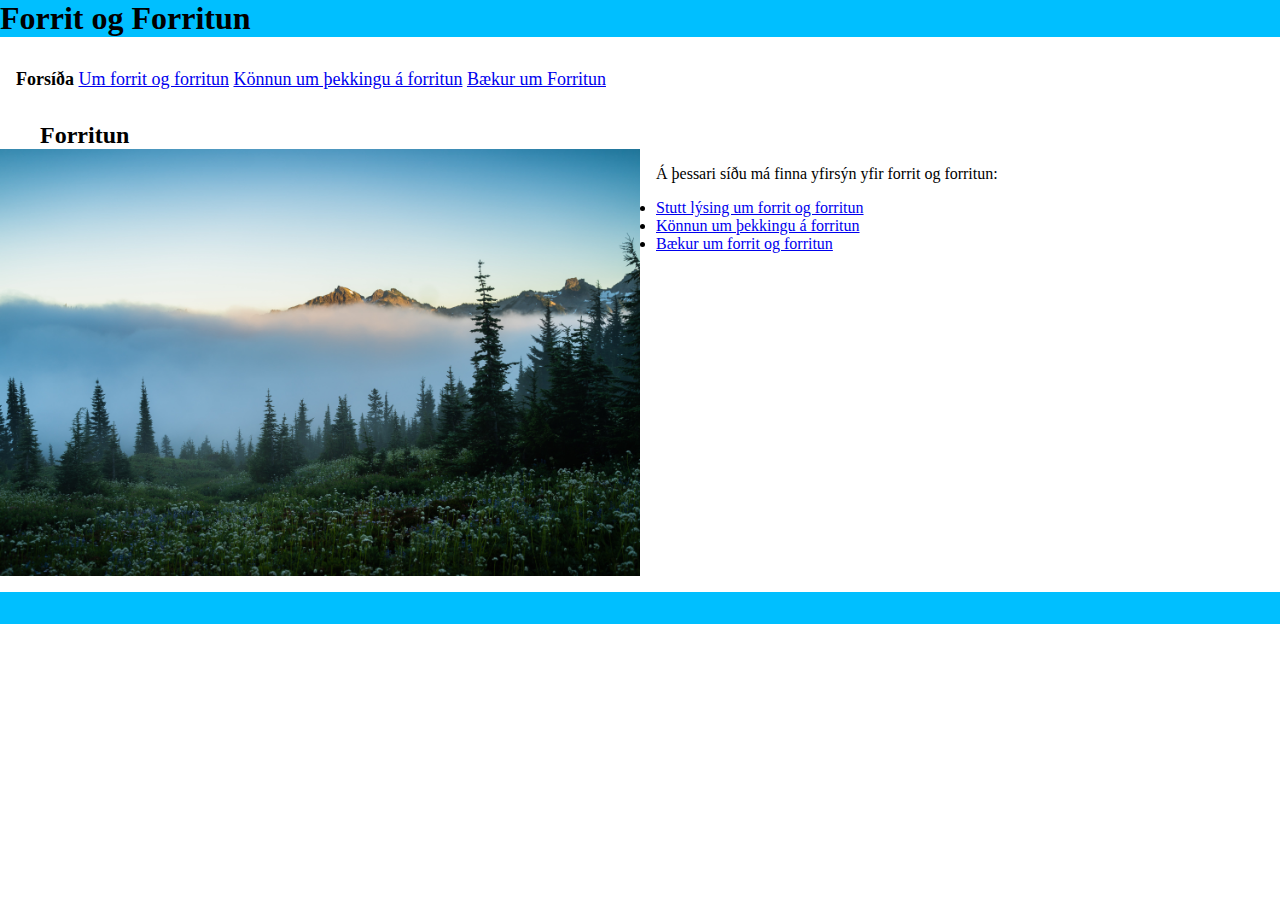
<file: index.html>
<!DOCTYPE html>
<html land="is">
  <head>
    <meta charset="utf-8" />
    <title>Forrit og Forritun</title>
    <meta name="description" content="" />
    <meta property="og:title" content="forrit og forritun" />
    <meta property="og:image" content="./myndir.img/hallo.jpg" />
    <link rel="stylesheet" href="style.css">
  </head>
  <body>
    <div class="content">
      <header>
        <h1>Forrit og Forritun</h1>
      </header>

      <p class="sr-only"><a href="#efni">Beint í efni</a></p>

      <nav>
        <ul>
          <li><strong>Forsíða</strong></li>
          <li><a href="um.html">Um forrit og forritun</a></li>
          <li><a href="konnun.html">Könnun um þekkingu á forritun</a></li>
          <li><a href="baekur.html">Bækur um Forritun</a></li>
        </ul>
      </nav>

      <div class="wrapper">
        <h2>Forritun</h2>
      </div>

        <div class="mynd">
        <img src="./myndir/img/hallo.jpg" />

         <div class="hallo"> 
          <p>Á þessari síðu má finna yfirsýn yfir forrit og forritun:</p>
            <ul>
              <li><a href="./um.html">Stutt lýsing um forrit og forritun</a></li>
              <li><a href="./konnun.html">Könnun um þekkingu á forritun</a></li>
              <li><a href="./um.html">Bækur um forrit og forritun</a></li>
            </ul>
        </div>
      </div>
    </div>
    <footer></footer>
  </body>
</html>
</file>
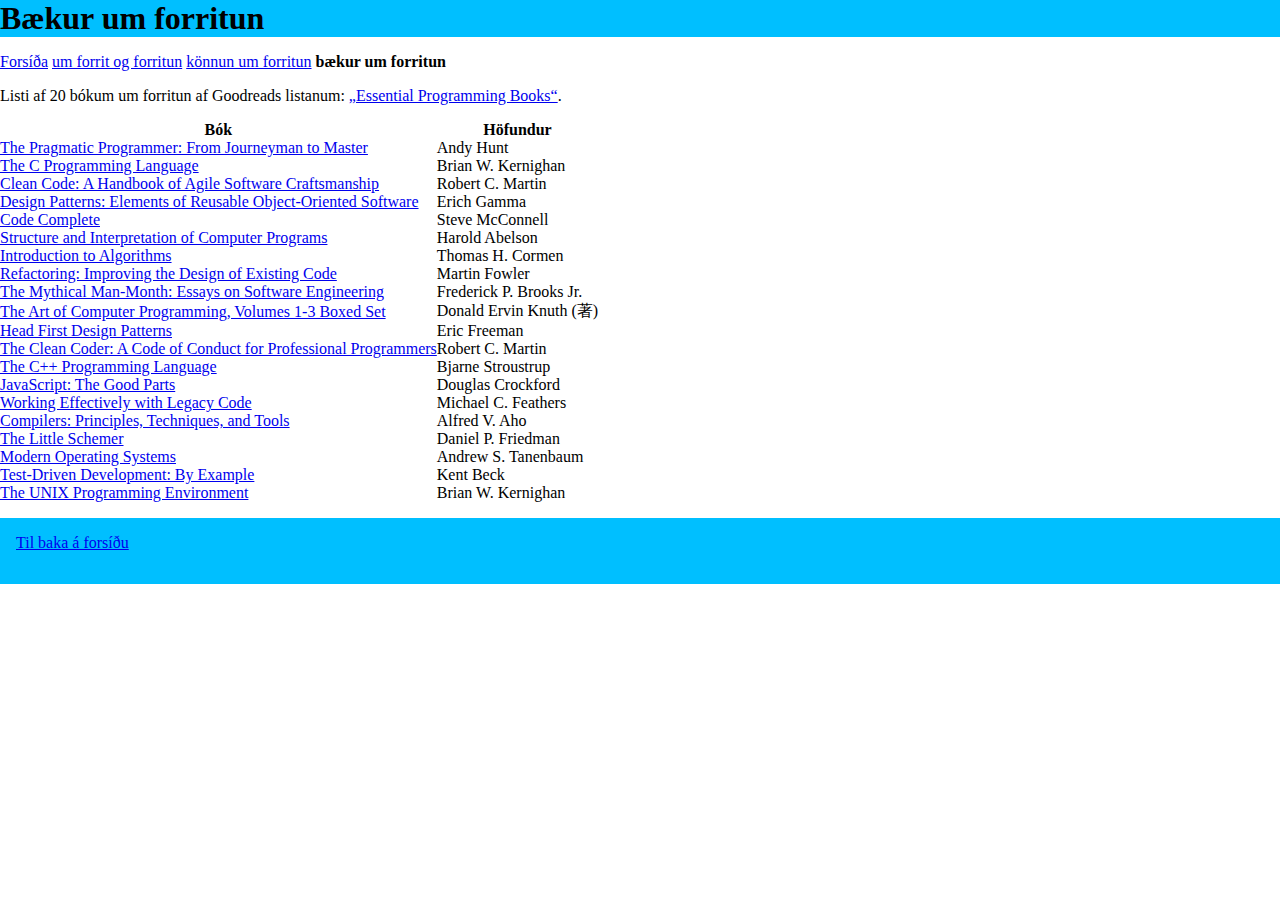
<file: baekur.html>
<!DOCTYPE html>
<html lang="is">
    <head>
        <meta charset="utf-8" />
        <title>Bækur um forritun</title>
        <link rel="stylesheet" href="style.css">
    </head>
    <body>
        <header>
            <h1>Bækur um forritun</h1>
        </header>

        <p class="sr-only"><a href="#efni">Beint í efni</a></p>


        <nav>
            <ul>
                <li><a href="./index.html">Forsíða</a></li>
                <li><a href="./um.html">um forrit og forritun</a></li>
                <li><a href="./konnun.html">könnun um forritun</a></li>
                <li><strong>bækur um forritun</strong></li>
            </ul>
        </nav>

        <main id="efni">
            <p>
              Listi af 20 bókum um forritun af Goodreads listanum:
              <a href="https://www.goodreads.com/list/show/542.Essential_Programming_Books"
                >„Essential Programming Books“</a
              >.
            </p>
            <table>
              <thead>
                <tr>
                  <th>Bók</th>
                  <th>Höfundur</th>
                </tr>
              </thead>
              <tbody>
                <tr>
                  <td>
                    <a href="https://www.goodreads.com/book/show/4099.The_Pragmatic_Programmer"
                      >The Pragmatic Programmer: From Journeyman to Master</a
                    >
                  </td>
                  <td>Andy Hunt</td>
                </tr>
                <tr>
                  <td>
                    <a href="https://www.goodreads.com/book/show/515601.The_C_Programming_Language"
                      >The C Programming Language</a
                    >
                  </td>
                  <td>Brian W. Kernighan</td>
                </tr>
                <tr>
                  <td>
                    <a href="https://www.goodreads.com/book/show/3735293-clean-code"
                      >Clean Code: A Handbook of Agile Software Craftsmanship</a
                    >
                  </td>
                  <td>Robert C. Martin</td>
                </tr>
                <tr>
                  <td>
                    <a href="https://www.goodreads.com/book/show/85009.Design_Patterns"
                      >Design Patterns: Elements of Reusable Object-Oriented Software</a
                    >
                  </td>
                  <td>Erich Gamma</td>
                </tr>
                <tr>
                  <td>
                    <a href="https://www.goodreads.com/book/show/4845.Code_Complete">Code Complete</a>
                  </td>
                  <td>Steve McConnell</td>
                </tr>
                <tr>
                  <td>
                    <a
                      href="https://www.goodreads.com/book/show/43713.Structure_and_Interpretation_of_Computer_Programs"
                      >Structure and Interpretation of Computer Programs</a
                    >
                  </td>
                  <td>Harold Abelson</td>
                </tr>
                <tr>
                  <td>
                    <a href="https://www.goodreads.com/book/show/108986.Introduction_to_Algorithms"
                      >Introduction to Algorithms</a
                    >
                  </td>
                  <td>Thomas H. Cormen</td>
                </tr>
                <tr>
                  <td>
                    <a href="https://www.goodreads.com/book/show/44936.Refactoring"
                      >Refactoring: Improving the Design of Existing Code</a
                    >
                  </td>
                  <td>Martin Fowler</td>
                </tr>
                <tr>
                  <td>
                    <a href="https://www.goodreads.com/book/show/13629.The_Mythical_Man_Month"
                      >The Mythical Man-Month: Essays on Software Engineering</a
                    >
                  </td>
                  <td>Frederick P. Brooks Jr.</td>
                </tr>
                <tr>
                  <td>
                    <a
                      href="https://www.goodreads.com/book/show/112239.The_Art_of_Computer_Programming_Volumes_1_3_Boxed_Set"
                      >The Art of Computer Programming, Volumes 1-3 Boxed Set</a
                    >
                  </td>
                  <td>Donald Ervin Knuth (著)</td>
                </tr>
                <tr>
                  <td>
                    <a href="https://www.goodreads.com/book/show/58128.Head_First_Design_Patterns"
                      >Head First Design Patterns</a
                    >
                  </td>
                  <td>Eric Freeman</td>
                </tr>
                <tr>
                  <td>
                    <a href="https://www.goodreads.com/book/show/10284614-the-clean-coder"
                      >The Clean Coder: A Code of Conduct for Professional Programmers</a
                    >
                  </td>
                  <td>Robert C. Martin</td>
                </tr>
                <tr>
                  <td>
                    <a href="https://www.goodreads.com/book/show/112251.The_C_Programming_Language"
                      >The C++ Programming Language</a
                    >
                  </td>
                  <td>Bjarne Stroustrup</td>
                </tr>
                <tr>
                  <td>
                    <a href="https://www.goodreads.com/book/show/2998152-javascript"
                      >JavaScript: The Good Parts</a
                    >
                  </td>
                  <td>Douglas Crockford</td>
                </tr>
                <tr>
                  <td>
                    <a
                      href="https://www.goodreads.com/book/show/44919.Working_Effectively_with_Legacy_Code"
                      >Working Effectively with Legacy Code</a
                    >
                  </td>
                  <td>Michael C. Feathers</td>
                </tr>
                <tr>
                  <td>
                    <a href="https://www.goodreads.com/book/show/703102.Compilers"
                      >Compilers: Principles, Techniques, and Tools</a
                    >
                  </td>
                  <td>Alfred V. Aho</td>
                </tr>
                <tr>
                  <td>
                    <a href="https://www.goodreads.com/book/show/548914.The_Little_Schemer"
                      >The Little Schemer</a
                    >
                  </td>
                  <td>Daniel P. Friedman</td>
                </tr>
                <tr>
                  <td>
                    <a href="https://www.goodreads.com/book/show/166195.Modern_Operating_Systems"
                      >Modern Operating Systems</a
                    >
                  </td>
                  <td>Andrew S. Tanenbaum</td>
                </tr>
                <tr>
                  <td>
                    <a href="https://www.goodreads.com/book/show/387190.Test_Driven_Development"
                      >Test-Driven Development: By Example</a
                    >
                  </td>
                  <td>Kent Beck</td>
                </tr>
                <tr>
                  <td>
                    <a href="https://www.goodreads.com/book/show/337338.The_UNIX_Programming_Environment"
                      >The UNIX Programming Environment</a
                    >
                  </td>
                  <td>Brian W. Kernighan</td>
                </tr>
              </tbody>
            </table>
          </main>
          <footer>
            <p><a href="./index.html">Til baka á forsíðu</a></p>
          </footer>
        </body>
      </html>
</file>
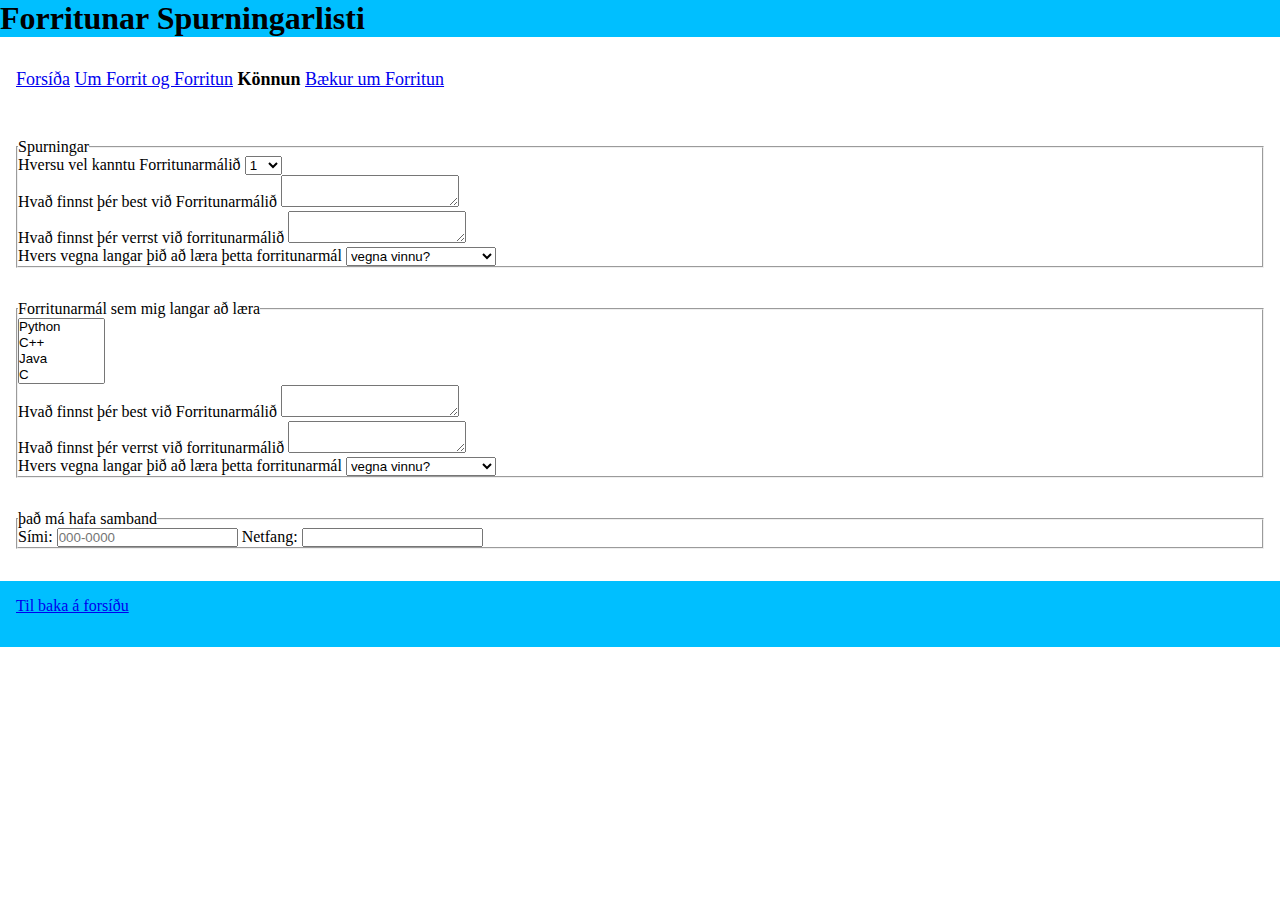
<file: konnun.html>
<!DOCTYPE html>
<html lang="is">
    <head>
        <meta charset="utf-8">
        <title></title>
        <link rel="stylesheet" href = "style.css">
    </head>
    <body>
        <div class="content">
            <header>
                <h1>Forritunar Spurningarlisti</h1>
            </header>

            <p class="sr-only"><a href="#efni">Beint í efni</a></p>

            <nav>
                <ul>
                    <li><a href="./index.html"|>Forsíða</a></li>
                    <li><a href="./um.html"|>Um Forrit og Forritun</a></li>
                    <li><strong>Könnun</strong></a></li>
                    <li><a href="./baekur.html"|>Bækur um Forritun</a></li>
                </ul>
            </nav>


                <fieldset>
                    <legend>Spurningar</legend>
                    <div>
                        <label for="programing">Hversu vel kanntu Forritunarmálið</label>
                        <select id="programing" name="programing">
                            <option value="programing">1</option>
                            <option value="programing">2</option>
                            <option value="programing">3</option>
                            <option value="programing">4</option>
                            <option value="programing">5</option>
                            <option value="programing">6</option>
                            <option value="programing">7</option>
                            <option value="programing">8</option>
                            <option value="programing">9</option>
                            <option value="programing">10</option>
                        </select>
                    </div>
                    <div>
                        <label for="comment">Hvað finnst þér best við Forritunarmálið</label>
                        <textarea name="comment id=comment"></textarea>
                    </div>
                    <div>
                        <label for="comment">Hvað finnst þér verrst við forritunarmálið</label>
                        <textarea name="comment id=comment"></textarea>
                    </div>
                    <div>
                        <label for="programing">Hvers vegna langar þið að læra þetta forritunarmál</label>
                        <select id="programing" name="programing">
                            <option value="programing">vegna vinnu?</option>
                            <option value="programing">fyrir akademísk störf?</option>
                            <option value="programing">Forvitni</option>
                        </select>
                    </div>
                </fieldset>

                <fieldset>
                    <legend>
                      <label for="forritunarmal_laera">Forritunarmál sem mig langar að læra</label>
                    </legend>
                    <!-- Til samanburðar við að ofan, notum <select> með möguleika á að velja mörg stök -->
                    <select name="forritunarmal_laera" id="forritunarmal_laera" multiple required>
                      <option>Python</option>
                      <option>C++</option>
                      <option>Java</option>
                      <option>C</option>
                      <option>C#</option>
                      <option>PHP</option>
                      <option>R</option>
                      <option>JavaScript</option>
                      <option>Go</option>
                      <option>Assembly</option>
                      <option>Matlab</option>
                      <option>Scala</option>
                      <option>Ruby</option>
                      <option>HTML</option>
                      <option>Arduino</option>
                      <option>Shell</option>
                      <option>Perl</option>
                      <option>Swift</option>
                      <option>Objective-C</option>
                      <option>Lua</option>
                      <option>Fortran</option>
                      <option>SQL</option>
                      <option>Haskell</option>
                      <option>VHDL</option>
                      <option>Visual Basic</option>
                      <option>Cuda</option>
                      <option>Rust</option>
                      <option>Verilog</option>
                      <option>D</option>
                      <option>Pascal/Delphi</option>
                      <option>Julia</option>
                      <option>Lisp</option>
                      <option>Prolog</option>
                      <option>LabView</option>
                      <option>Erlang</option>
                      <option>SAS</option>
                      <option>Clojure</option>
                      <option>Cobol</option>
                      <option>ABAP</option>
                      <option>TCL</option>
                      <option>Ada</option>
                      <option>Scheme</option>
                      <option>J</option>
                      <option>Ocaml</option>
                      <option>Ladder Logic</option>
                      <option>Groovy</option>
                      <option>Dart</option>
                      <option>CoffeeScript</option>
                      <option>Forth</option>
                      <option>Kotlin</option>
                      <option>Elixir</option>
                      <option>F#</option>
                      <option>Eiffel</option>
                      <option>Elm</option>
                      <option>WebAssembly</option>
                      <option>TypeScript</option>
                      <option>Raku</option>
                      <option>Python</option>
                      <option>C++</option>
                      <option>Java</option>
                      <option>C</option>
                      <option>C#</option>
                      <option>PHP</option>
                      <option>R</option>
                      <option>JavaScript</option>
                      <option>Go</option>
                      <option>Assembly</option>
                      <option>Matlab</option>
                      <option>Scala</option>
                      <option>Ruby</option>
                      <option>HTML</option>
                      <option>Arduino</option>
                      <option>Shell</option>
                      <option>Perl</option>
                      <option>Swift</option>
                      <option>Objective-C</option>
                      <option>Lua</option>
                      <option>Fortran</option>
                      <option>SQL</option>
                      <option>Haskell</option>
                      <option>VHDL</option>
                      <option>Visual Basic</option>
                      <option>Cuda</option>
                      <option>Rust</option>
                      <option>Verilog</option>
                      <option>D</option>
                      <option>Pascal/Delphi</option>
                      <option>Julia</option>
                      <option>Lisp</option>
                      <option>Prolog</option>
                      <option>LabView</option>
                      <option>Erlang</option>
                      <option>SAS</option>
                      <option>Clojure</option>
                      <option>Cobol</option>
                      <option>ABAP</option>
                      <option>TCL</option>
                      <option>Ada</option>
                      <option>Scheme</option>
                      <option>J</option>
                      <option>Ocaml</option>
                      <option>Ladder Logic</option>
                      <option>Groovy</option>
                      <option>Dart</option>
                      <option>CoffeeScript</option>
                      <option>Forth</option>
                      <option>Kotlin</option>
                      <option>Elixir</option>
                      <option>F#</option>
                      <option>Eiffel</option>
                      <option>Elm</option>
                      <option>WebAssembly</option>
                      <option>TypeScript</option>
                      <option>Raku</option>
                      <option>Python</option>
                      <option>C++</option>
                      <option>Java</option>
                      <option>C</option>
                      <option>C#</option>
                      <option>PHP</option>
                      <option>R</option>
                      <option>JavaScript</option>
                      <option>Go</option>
                      <option>Assembly</option>
                      <option>Matlab</option>
                      <option>Scala</option>
                      <option>Ruby</option>
                      <option>HTML</option>
                      <option>Arduino</option>
                      <option>Shell</option>
                      <option>Perl</option>
                      <option>Swift</option>
                      <option>Objective-C</option>
                      <option>Lua</option>
                      <option>Fortran</option>
                      <option>SQL</option>
                      <option>Haskell</option>
                      <option>VHDL</option>
                      <option>Visual Basic</option>
                      <option>Cuda</option>
                      <option>Rust</option>
                      <option>Verilog</option>
                      <option>D</option>
                      <option>Pascal/Delphi</option>
                      <option>Julia</option>
                      <option>Lisp</option>
                      <option>Prolog</option>
                      <option>LabView</option>
                      <option>Erlang</option>
                      <option>SAS</option>
                      <option>Clojure</option>
                      <option>Cobol</option>
                      <option>ABAP</option>
                      <option>TCL</option>
                      <option>Ada</option>
                      <option>Scheme</option>
                      <option>J</option>
                      <option>Ocaml</option>
                      <option>Ladder Logic</option>
                      <option>Groovy</option>
                      <option>Dart</option>
                      <option>CoffeeScript</option>
                      <option>Forth</option>
                      <option>Kotlin</option>
                      <option>Elixir</option>
                      <option>F#</option>
                      <option>Eiffel</option>
                      <option>Elm</option>
                      <option>WebAssembly</option>
                      <option>TypeScript</option>
                      <option>Raku</option>
                    </select>

                    <div>
                        <label for="comment">Hvað finnst þér best við Forritunarmálið</label>
                        <textarea name="comment id=comment"></textarea>
                    </div>
                    <div>
                        <label for="comment">Hvað finnst þér verrst við forritunarmálið</label>
                        <textarea name="comment id=comment"></textarea>
                    </div>

                    <div>
                        <label for="programing">Hvers vegna langar þið að læra þetta forritunarmál</label>
                        <select id="programing" name="programing">
                            <option value="programing">vegna vinnu?</option>
                            <option value="programing">fyrir akademísk störf?</option>
                            <option value="programing">Forvitni</option>
                        </select>
                    </div>
                </fieldset>
                <fieldset>
                    <legend>það má hafa samband</legend>
                <label>
                    Sími:
                    <input type="text" id="phone" placeholder="000-0000">
                </label>
                <label>
                    Netfang:
                    <input type="text" id="placeholder=kannskiinæstalifi@gmail.com">
                </label>
                </fieldset>
        </div>
        <footer>
            <p><a href="./index.html">Til baka á forsíðu</a></p>
        </footer>
    </body>
</html>
</file>
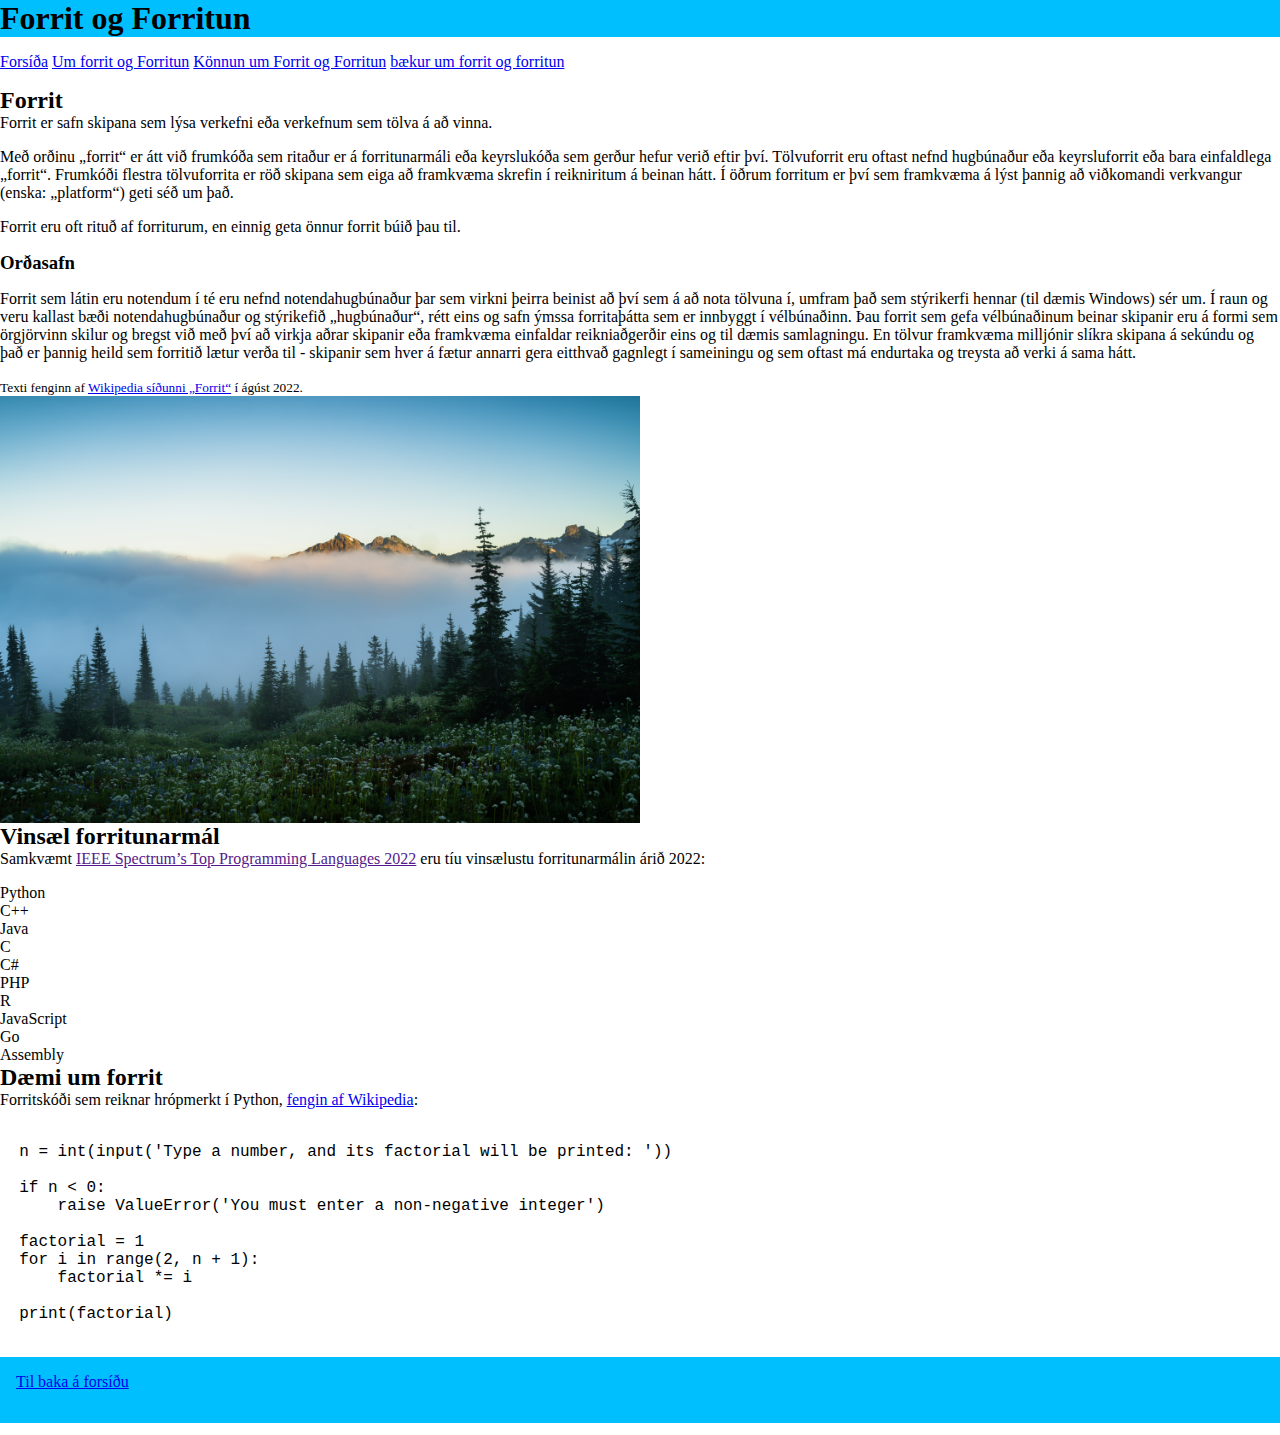
<file: um.html>
<!DOCTYPE html>
<html lang="is">
    <head>
        <meta charset="utf-8" />
        <title>Um forrit og forritun</title>
        <link rel="stylesheet" href="style.css">
    </head>
 <body>
    <div class="content">
        <header>
            <h1>Forrit og Forritun</h1>
        </header>
    </div>

    <p class="sr-only"><a href="#efni">Beint í efni</a></p>

    <nav>
        <ul>
            <li><a href="./index.html">Forsíða</a></li>
            <li><a href="./um.html">Um forrit og Forritun</a></li>
            <li><a href="./konnun.html">Könnun um Forrit og Forritun</a></li>
            <li><a href="./baekur.html">bækur um forrit og forritun</a></li>
        </ul>
    </nav>

    <main id="efni">

  
            <h2>Forrit</h2>

          <section>
  
          <p>Forrit er safn skipana sem lýsa verkefni eða verkefnum sem tölva á að vinna.</p>
  
          <p>
            Með orðinu „forrit“ er átt við frumkóða sem ritaður er á forritunarmáli eða keyrslukóða
            sem gerður hefur verið eftir því. Tölvuforrit eru oftast nefnd hugbúnaður eða
            keyrsluforrit eða bara einfaldlega „forrit“. Frumkóði flestra tölvuforrita er röð skipana
            sem eiga að framkvæma skrefin í reikniritum á beinan hátt. Í öðrum forritum er því sem
            framkvæma á lýst þannig að viðkomandi verkvangur (enska: „platform“) geti séð um það.
          </p>
  
          <p>Forrit eru oft rituð af forriturum, en einnig geta önnur forrit búið þau til.</p>
  
          <h3>Orðasafn</h3>
  
          <p>
            Forrit sem látin eru notendum í té eru nefnd notendahugbúnaður þar sem virkni þeirra
            beinist að því sem á að nota tölvuna í, umfram það sem stýrikerfi hennar (til dæmis
            Windows) sér um. Í raun og veru kallast bæði notendahugbúnaður og stýrikefið „hugbúnaður“,
            rétt eins og safn ýmssa forritaþátta sem er innbyggt í vélbúnaðinn. Þau forrit sem gefa
            vélbúnaðinum beinar skipanir eru á formi sem örgjörvinn skilur og bregst við með því að
            virkja aðrar skipanir eða framkvæma einfaldar reikniaðgerðir eins og til dæmis
            samlagningu. En tölvur framkvæma milljónir slíkra skipana á sekúndu og það er þannig heild
            sem forritið lætur verða til - skipanir sem hver á fætur annarri gera eitthvað gagnlegt í
            sameiningu og sem oftast má endurtaka og treysta að verki á sama hátt.
          </p>
  
          <small
            >Texti fenginn af
            <a href="https://is.wikipedia.org/wiki/Forrit">Wikipedia síðunni „Forrit“</a> í ágúst
            2022.</small
          >
        </section>
  
        <img src="./myndir/img/hallo.jpg" alt="" />
  
        <section>
          <h2>Vinsæl forritunarmál</h2>
          <p>
            Samkvæmt <a href="">IEEE Spectrum’s Top Programming Languages 2022</a> eru tíu vinsælustu
            forritunarmálin árið 2022:
          </p>
          <ol>
            <li>Python</li>
            <li>C++</li>
            <li>Java</li>
            <li>C</li>
            <li>C#</li>
            <li>PHP</li>
            <li>R</li>
            <li>JavaScript</li>
            <li>Go</li>
            <li>Assembly</li>
          </ol>
        </section>
        <section>
          <h2>Dæmi um forrit</h2>
          <p>Forritskóði sem reiknar hrópmerkt í Python, <a href="https://en.wikipedia.org/wiki/Python_(programming_language)">fengin af Wikipedia</a>:</p>
          <pre><code>
  n = int(input('Type a number, and its factorial will be printed: '))
  
  if n &lt; 0:
      raise ValueError('You must enter a non-negative integer')
  
  factorial = 1
  for i in range(2, n + 1):
      factorial *= i
  
  print(factorial)
          </code></pre>
        </section>
      </main>
      <footer>
        <p><a href="./index.html">Til baka á forsíðu</a></p>
      </footer>
    </body>
  </html>
</file>
<file: style.css>
/*
Setjum inn „reset“ sem fjarlægir margin og padding af öllu
Þessu má ekki breyta
*/
* {
    margin: 0;
    padding: 0;
  }
  
  /*
  Reiknum stærð á öllum boxum sem border-box.
  Þessu má breyta eða fjarlægja.
  */
  html {
    box-sizing: border-box;
    font-size: 16px;
  }
  
  /* og látum erfast á allt */
  *, *:before, *:after {
    box-sizing: inherit;
  }
 

  
  /* hjálpar class sem felur sjónrænt en skjálesarar lesa */
  .sr-only:not(:focus):not(:active) {
    clip: rect(0 0 0 0); 
    clip-path: inset(50%);
    height: 1px;
    overflow: hidden;
    position: absolute;
    white-space: nowrap; 
    width: 1px;
  }

  
  .wrapper {
    margin: 0 auto;
    max-width: 1200px;
    width: 100%;
  }

  .hallo {
    display: flex;
    flex-direction: column;
    margin: 1rem;
  }

  .mynd{
    display: flex;
    margin: 0%;

  }
   img {
    display: flex;
    max-width: 50%;
    margin: 0 0 50% 0;
    max-height: 100%;
    margin-bottom: 0;
   }
  
  /* Uppsetning á síðu—layout */
  .content {
    /* Lætur börn .content raða sér með _flexbox_ */
    display: flex;
    /* röðun sé í dálkaröð (niður) */
    flex-direction: column;
  }
  header {
    background-color: #00bfff;
    max-width: initial;
    margin-bottom: 1rem;
  }
  
  header h1 {

  }
  h2 {
    margin-top: 1rem;
  }
  h3 {
    margin-bottom: 1rem;
  }
  .list:nth-child(odd) {
    background-color: #00bfff;
  }
  
  .content > nav {
    max-width: 1200px;
    margin: 0 auto;
    font-size: large;
    margin: inherit;
    margin: 1rem;
  }
  
  .content > main {
    /* Lætur <main> taka allt auka pláss sem er í boði */
    flex: 1;
    max-width: 1200px;
    margin: 0 auto;
  }
  
  footer {
    padding: 1rem;
    margin-top: 1em;
    background-color: #00bfff;
  }
  p {
    margin-bottom: 1rem;
  }

  fieldset {
    margin: 1rem;
  }

  
  
  
  /* almennar skilgreiningar */
  
  h1, h2 {
    display: inline;
  }
  
  a {
    /* TODO setja almennar skilgreinar fyrir tengla */
  }
  
  /* nav — valmynd */
  
  nav ul {
    margin-bottom: 1rem
  }
  
  nav ul li {
    display: inline-block;
  }

  fieldset {
    margin: 1rem;
  }
  
  /* TODO */
  
  
  /* main — meginmál */
  
  /* TODO */
  
  /* töflur */
  
  table {
    border-spacing: 0;
  }
  
  /* TODO */
  
  /* form */
  
  /* TODO */
</file>
